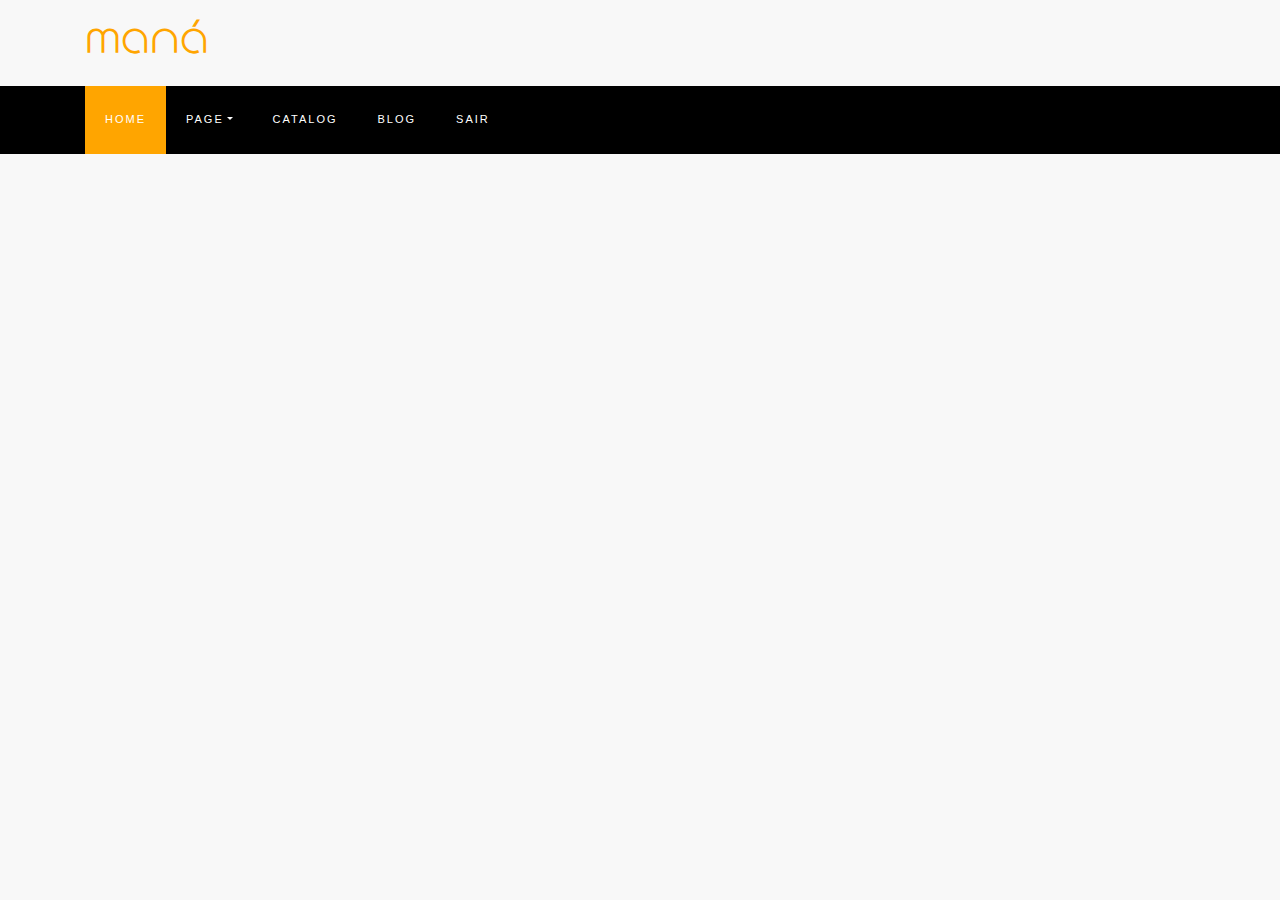
<file: mana/template/index.html>
<!doctype html>
<html lang="en">
  <head>
  	<title>Website menu 02</title>
    <meta charset="utf-8">
    <meta name="viewport" content="width=device-width, initial-scale=1, shrink-to-fit=no">

	<link href='https://fonts.googleapis.com/css?family=Roboto:400,100,300,700' rel='stylesheet' type='text/css'>

	<link rel="stylesheet" href="https://stackpath.bootstrapcdn.com/font-awesome/4.7.0/css/font-awesome.min.css">
	
	<link rel="stylesheet" href="css/style.css">

	</head>
	<body>
	<section class="ftco-section">
		
		
		<div class="container">
			<div class="row justify-content-between">
				<div class="col">
					<a class="navbar-brand" href="index.html">maná</a>
				</div>
				<!-- <div class="col d-flex justify-content-end">
					<div class="social-media">
		    		<p class="mb-0 d-flex">
		    			<a href="#" class="d-flex align-items-center justify-content-center"><span class="fa fa-facebook"><i class="sr-only">Facebook</i></span></a>
		    			<a href="#" class="d-flex align-items-center justify-content-center"><span class="fa fa-twitter"><i class="sr-only">Twitter</i></span></a>
		    			<a href="#" class="d-flex align-items-center justify-content-center"><span class="fa fa-instagram"><i class="sr-only">Instagram</i></span></a>
		    			<a href="#" class="d-flex align-items-center justify-content-center"><span class="fa fa-dribbble"><i class="sr-only">Dribbble</i></span></a>
		    		</p>
	        </div>
	      -->
				</div>
			</div>
		</div>
		<nav class="navbar navbar-expand-lg navbar-dark ftco_navbar bg-dark ftco-navbar-light" id="ftco-navbar">
	    <div class="container">
	    
	      <button class="navbar-toggler" type="button" data-toggle="collapse" data-target="#ftco-nav" aria-controls="ftco-nav" aria-expanded="false" aria-label="Toggle navigation">
	        <span class="fa fa-bars"></span> Menu
	      </button>
<!--		<form action="#" class="searchform order-lg-last">
          <div class="form-group d-flex">
            <input type="text" class="form-control pl-3" placeholder="Search">
            <button type="submit" placeholder="" class="form-control search"><span class="fa fa-search"></span></button>
          </div>
        </form>
-->
	      <div class="collapse navbar-collapse" id="ftco-nav">
	        <ul class="navbar-nav mr-auto">
	        	<li class="nav-item active"><a href="#" class="nav-link">Home</a></li>
	        	<li class="nav-item dropdown">
              <a class="nav-link dropdown-toggle" href="#" id="dropdown04" data-toggle="dropdown" aria-haspopup="true" aria-expanded="false">Page</a>
              <div class="dropdown-menu" aria-labelledby="dropdown04">
              	<a class="dropdown-item" href="#">Page 1</a>
                <a class="dropdown-item" href="#">Page 2</a>
                <a class="dropdown-item" href="#">Page 3</a>
                <a class="dropdown-item" href="#">Page 4</a>
              </div>
            </li>
	        	<li class="nav-item"><a href="#" class="nav-link">Catalog</a></li>
	        	<li class="nav-item"><a href="#" class="nav-link">Blog</a></li>
	          <li class="nav-item"><a href="#" class="nav-link">Sair</a></li>
	        </ul>
	      </div>
	    </div>
	  </nav>
    <!-- END nav -->

	</section>

	<script src="js/jquery.min.js"></script>
  <script src="js/popper.js"></script>
  <script src="js/bootstrap.min.js"></script>
  <script src="js/main.js"></script>

	</body>
</html>
</file>
